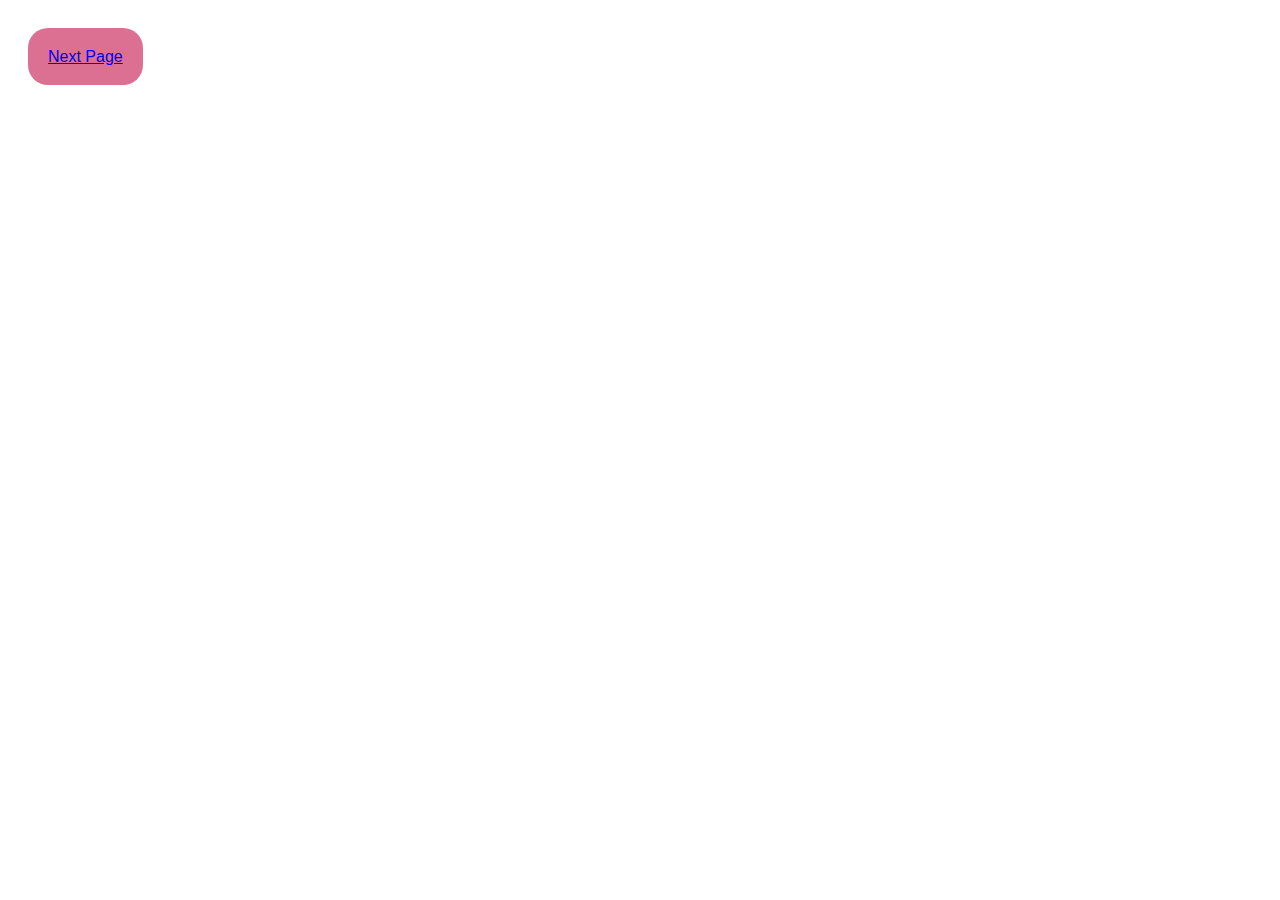
<file: index.html>
<html>
    <head>

        <link rel="stylesheet" href="style.css">

    </head>
    <body>

        <header>

        </header>
        <body>

            <a href="index2.html"> Next Page </a>



        </body>

        <footer>


        </footer>
    </body>


</html>
</file>
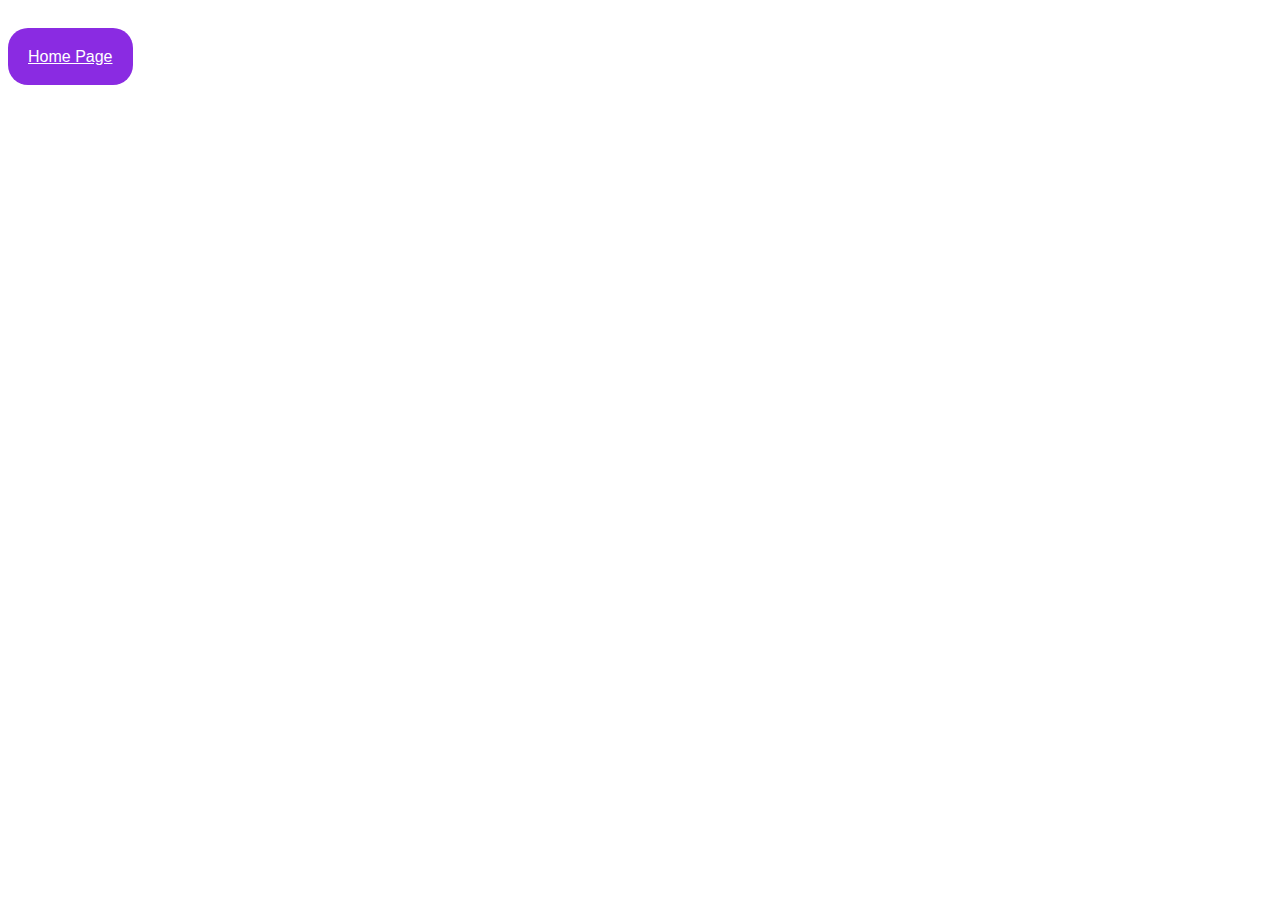
<file: index2.html>
<html>
    <head>

        <link rel="stylesheet" href="style2.css">

    </head>
    <body>

        <header>

        </header>
        <body>

            <a href="index.html"> Home Page </a>



        </body>

        <footer>


        </footer>
    </body>


</html>
</file>
<file: style.css>
body {
    font-family: sans-serif;
}

header {
    padding: 20px;
}

a {
    background-color: palevioletred;
    border-radius: 20px;
    padding: 20px;
    margin: 20px;
}
</file>
<file: style2.css>
body {
    font-family: sans-serif;
}

header{
    padding: 20px;
}

a{
    background-color: blueviolet;
    color: white;
    border-radius: 20px;
    padding: 20px;
}
</file>
